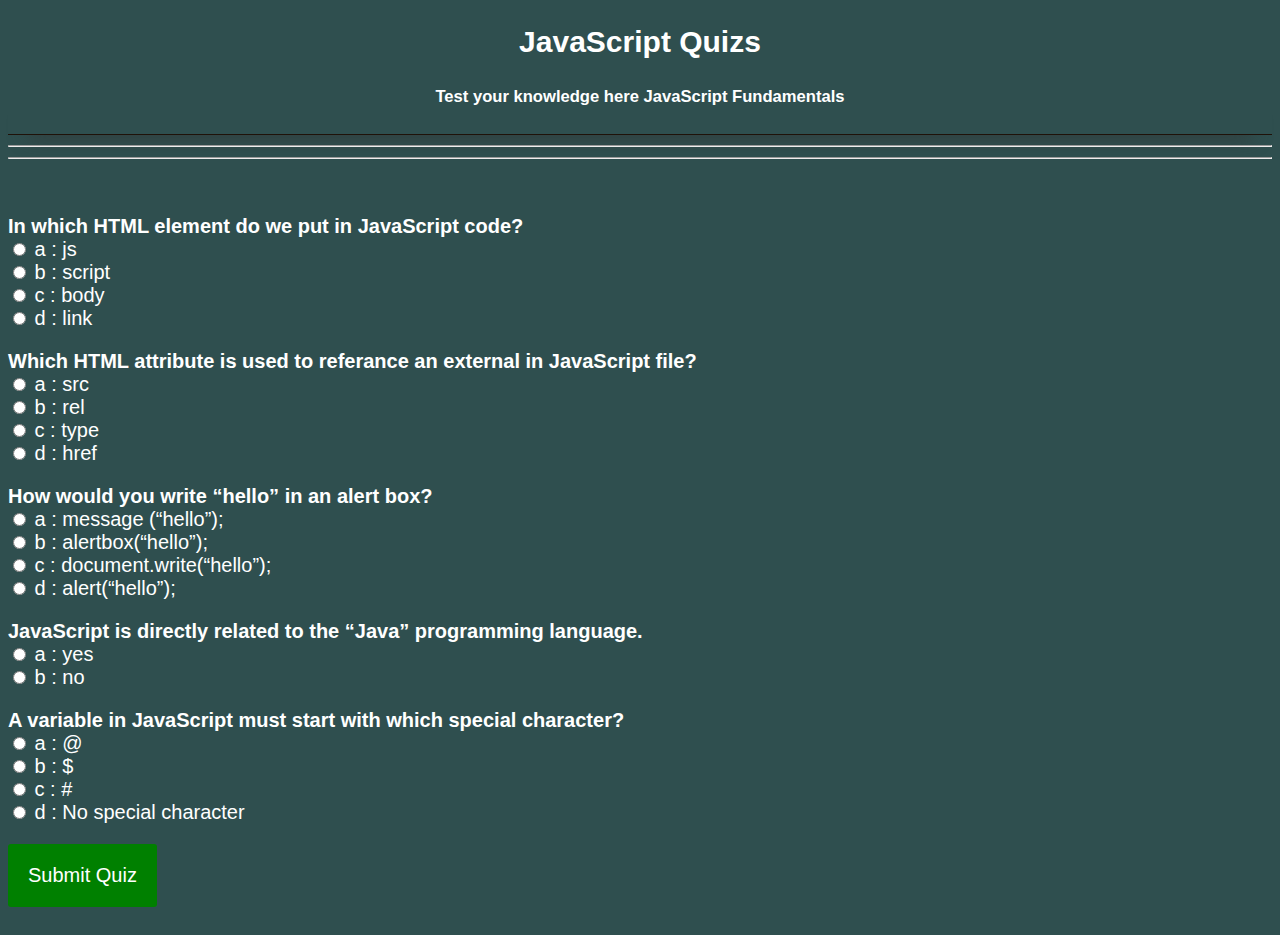
<file: index.html>
<!DOCTYPE html>
<html lang="en">
<head>
    <meta charset="UTF-8">
    <meta http-equiv="X-UA-Compatible" content="IE=edge">
    <meta name="viewport" content="width=device-width, initial-scale=1.0">
    <title>Document</title>
    <link rel="stylesheet" href="find.css">
</head>
<body>


    <h2 class="headi" style="text-align: center;">JavaScript Quizs</h2>
    <h5 style="text-align:center;">Test your knowledge here <b>JavaScript Fundamentals</b></h5>
    <hr style="border:none;
    height: 20px;
       width: 100%;
      height: 50px;
      margin-top: 0;
      border-bottom: 1px solid #1f1209;
      box-shadow: 0 20px 20px -20px #333;
    margin: -50px auto 10px;"><hr><hr>
    <div id="results" style="background-color:gainsboro;"></div><br><br>
    <div id="quiz"></div>
    
    <button id="submit">Submit Quiz</button>
   
</body>


<script src="find.js"></script>
</html>
</file>
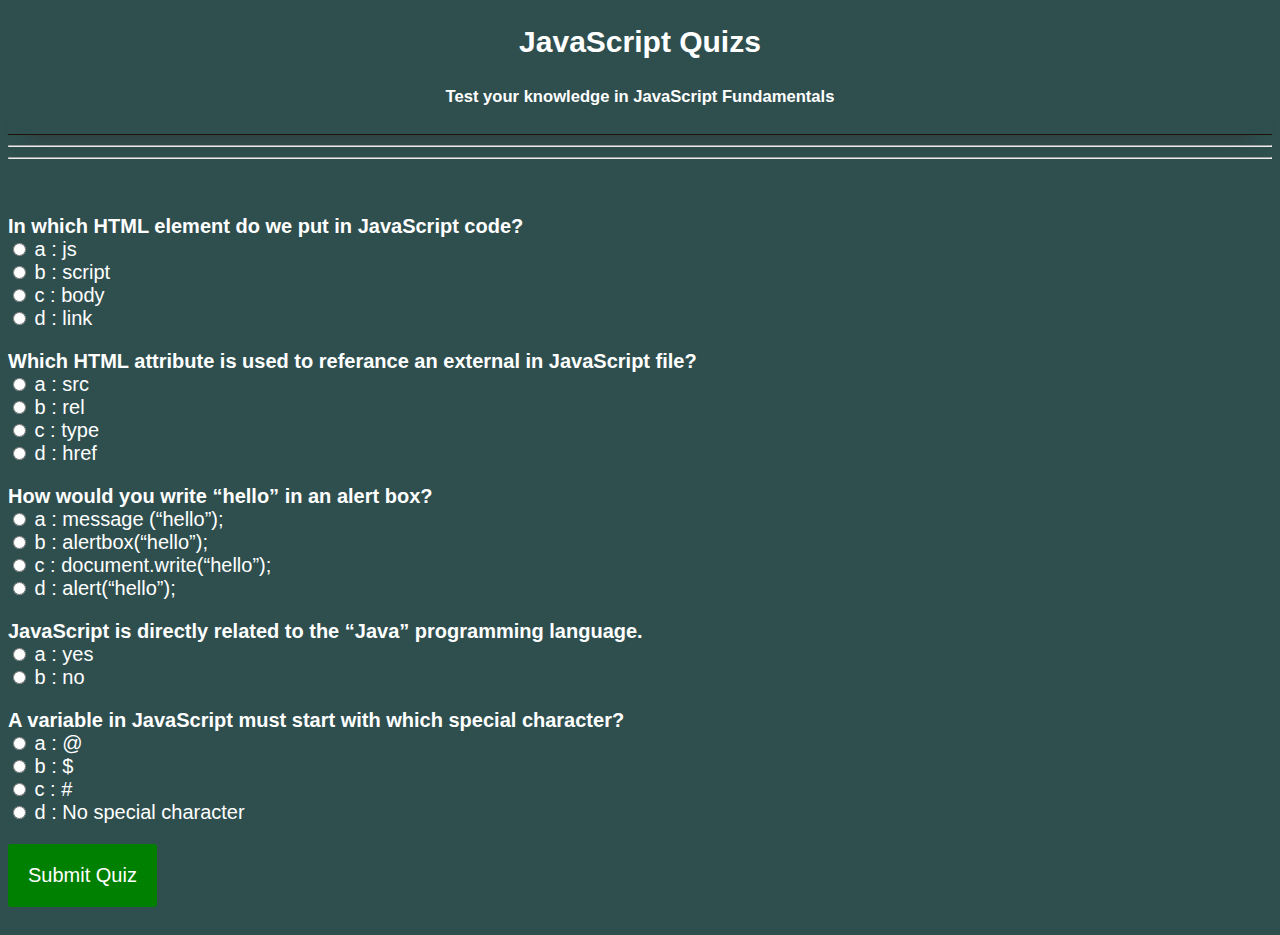
<file: find.html>
<!DOCTYPE html>
<html lang="en">
<head>
    <meta charset="UTF-8">
    <meta http-equiv="X-UA-Compatible" content="IE=edge">
    <meta name="viewport" content="width=device-width, initial-scale=1.0">
    <title>Document</title>
    <link rel="stylesheet" href="find.css">
</head>
<body>


    <h2 class="headi" style="text-align: center;">JavaScript Quizs</h2>
    <h5 style="text-align:center;">Test your knowledge in <b>JavaScript Fundamentals</b></h5>
    <hr style="border:none;
    height: 20px;
       width: 100%;
      height: 50px;
      margin-top: 0;
      border-bottom: 1px solid #1f1209;
      box-shadow: 0 20px 20px -20px #333;
    margin: -50px auto 10px;"><hr><hr>
    <div id="results" style="background-color:gainsboro;"></div><br><br>
    <div id="quiz"></div>
    
    <button id="submit">Submit Quiz</button>
   
</body>


<script src="find.js"></script>
</html>
</file>
<file: find.css>
body{
	font-size: 20px;
	font-family: sans-serif;
	color: #fff;
	background-color: darkslategrey;
}
.question{
	font-weight: 600;
}
.answers {
  margin-bottom: 20px;
}
.answers label{
  display: block;
}
#submit{
	font-family: sans-serif;
	font-size: 20px;
	background-color: green;
	color: #fff;
	border: 0px;
	border-radius: 3px;
	padding: 20px;
	cursor: pointer;
	margin-bottom: 20px;
}
#submit:hover{
	background-color: #38a;
}
</file>
